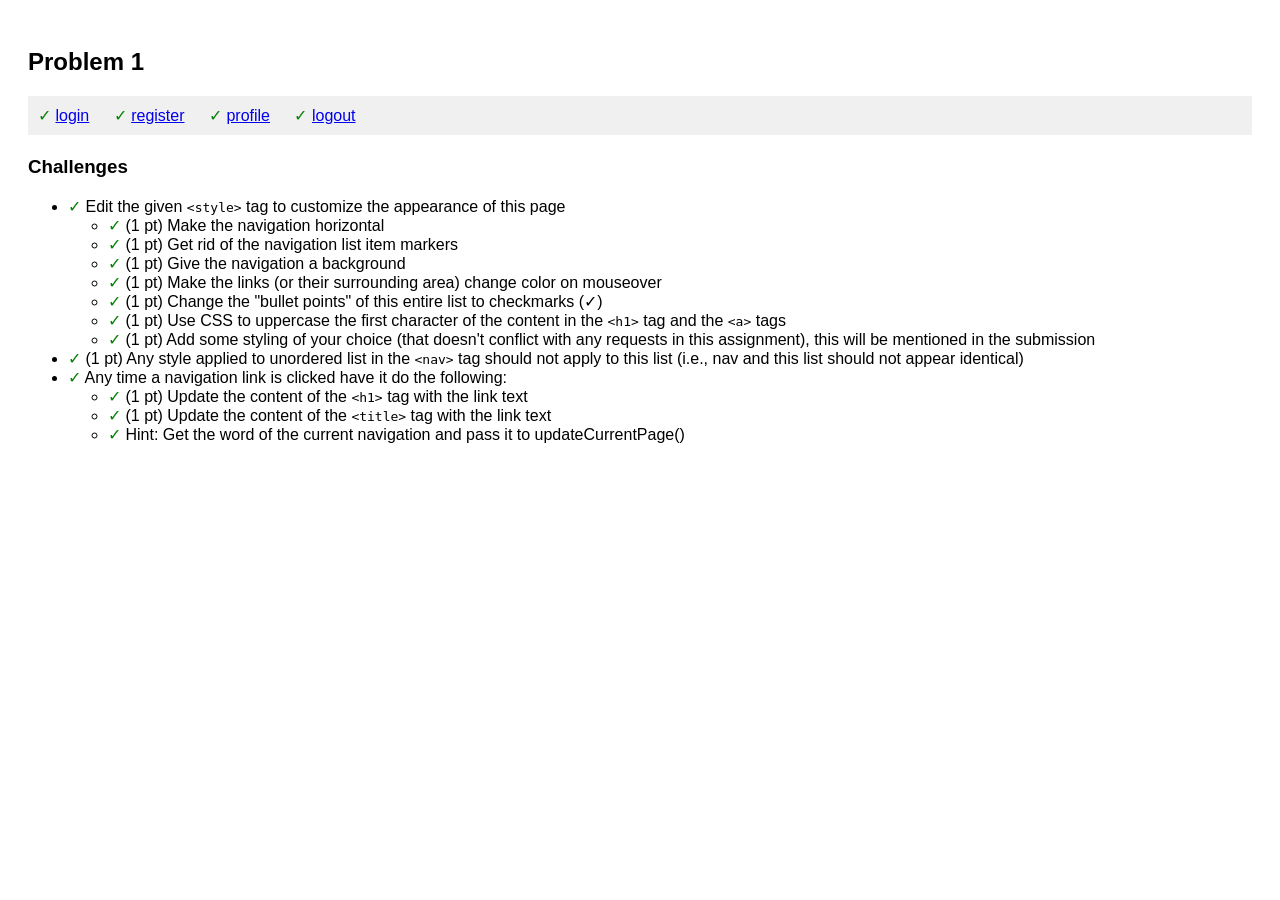
<file: JS_CSS_challenge/index.html>
<!DOCTYPE html>
<html lang="en-US">

<head>
    <title>Problem 1</title>
    <meta charset="utf-8" />
    <script>
        window.addEventListener("load", () => {
            console.log("loaded via javascript");

            // Listen for clicks on navigation links
            document.querySelectorAll('nav ul li a').forEach(link => {
                link.addEventListener('click', (event) => {
                    const linkText = event.target.textContent; // Get the link text
                    updateCurrentPage(linkText);  // Call the function to update the page
                });
            });
        });

        function updateCurrentPage(str) {
            // Update the content of the <h1> tag
            document.querySelector('h1').textContent = str;
            
            // Update the title of the document
            document.title = str;
        }
    </script>
    <style>
        /* Navigation Styling */
        nav ul {
            list-style: none;
            padding: 0;
            margin: 0;
        }

        nav ul li {
            display: inline-block;
            margin-right: 20px;
        }

        nav {
            background-color: #f0f0f0;
            padding: 10px;
        }

        nav ul li a:hover {
            color: red;
        }

        /* Change bullet points to checkmarks */
        ul li::before {
            content: "✓ ";
            color: green;
        }

        /* Uppercase first letter of <h1> and <a> */
        h1::first-letter, a::first-letter {
            text-transform: uppercase;
        }

        /* Custom styling for body */
        body {
            font-family: Arial, sans-serif;
            padding: 20px;
        }
    </style>
    <!-- make the necessary edits above this line -->

    <!-- Do not edit anything below this line, doing so will lose points-->
    <script src="https://it202-spring-22.herokuapp.com/M3/problem1.js">
        //Don't edit anything in this tag and do not delete it
    </script>
</head>
<!-- Do not edit anything below this line, doing so will lose points-->

<body onload="check();updateCurrentPage('start');">
    <header>
        <h2>Problem 1</h2>
    </header>
    <nav>
        <ul>
            <li><a href="#login">login</a></li>
            <li><a href="#register">register</a></li>
            <li><a href="#profile">profile</a></li>
            <li><a href="#logout">logout</a></li>
        </ul>
    </nav>
    <h1></h1>
    <h3>Challenges</h3>
    <ul>
        <li>Edit the given <code>&lt;style&gt;</code> tag to customize the appearance of this page
            <ul>
                <li>(1 pt) Make the navigation horizontal</li>
                <li>(1 pt) Get rid of the navigation list item markers</li>
                <li>(1 pt) Give the navigation a background</li>
                <li>(1 pt) Make the links (or their surrounding area) change color on mouseover</li>
                <li>(1 pt) Change the "bullet points" of this entire list to checkmarks (✓)</li>
                <li>(1 pt) Use CSS to uppercase the first character of the content in the <code>&lt;h1&gt;</code> tag
                    and the <code>&lt;a&gt;</code> tags
                </li>
                <li>(1 pt) Add some styling of your choice (that doesn't conflict with any requests in this assignment),
                    this will be mentioned in the submission</li>
            </ul>
        </li>
        <li>(1 pt) Any style applied to unordered list in the <code>&lt;nav&gt;</code> tag should not apply to this list
            (i.e., nav and this list should not appear identical)</li>
        <li>
            Any time a navigation link is clicked have it do the following:
            <ul>
                <li>(1 pt) Update the content of the <code>&lt;h1&gt;</code> tag with the link text</li>
                <li>(1 pt) Update the content of the <code>&lt;title&gt;</code> tag with the link text</li>
                <li>Hint: Get the word of the current navigation and pass it to updateCurrentPage()</li>
            </ul>
        </li>
    </ul>
    <footer></footer>
</body>

</html>
</file>
